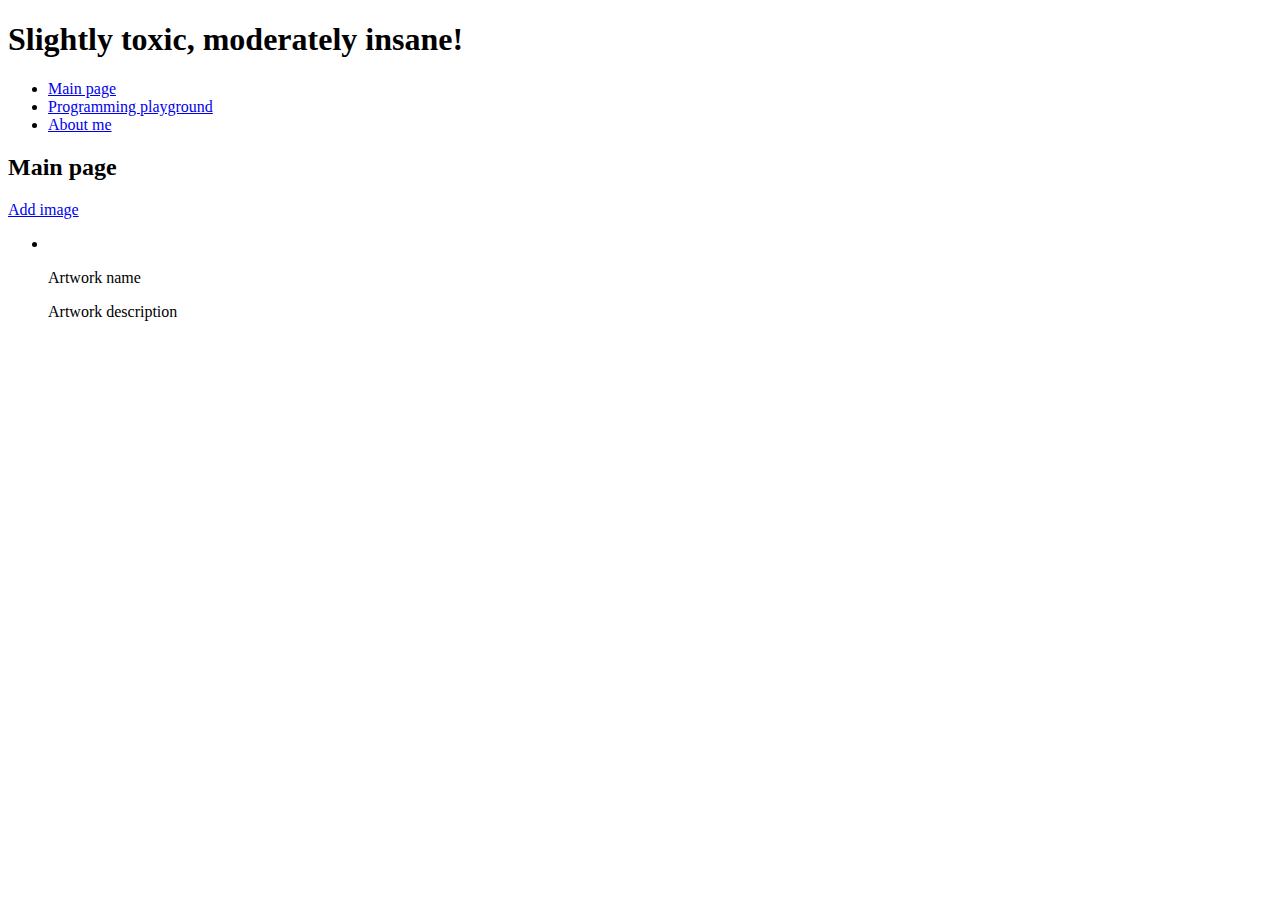
<file: website-project/target/classes/templates/index.html>
<!DOCTYPE html>
<html lang="en" xmlns="http://www.w3.org/1999/xhtml" xmlns:th="http://www.thymeleaf.org">
<head>
    <meta charset="UTF-8">
    <meta name="viewport" content="width=device-width, initial-scale=1.0">
    <link rel="stylesheet" th:href="@{/css/style.css}">
    <title>Main page</title>
    
</head>
<body>
    <header>
        <h1>Slightly toxic, moderately insane!</h1>
    </header>
    <nav class="menu">
        <ul>
            <li><a href="/">Main page</a></li>
            <!--li><a href="/portfolio">My portfolio</a></li-->
            <li><a href="/playground">Programming playground</a></li>
            <li><a href="/about_me">About me</a></li>
        </ul>
    </nav>
    <div class="content">
        <h2>Main page</h2>
        <a class="add-image" href="/new">Add image</a>
        <ul class="artwork-list">
            <li th:each="artwork : ${listArtwork}">
                <div class="artwork-piece">
                    <div class="artwork-image-wrapper">
                        <a th:href="@{'/view/' + ${artwork.id}}"><img class="artwork-image" th:src="@{${artwork.photosImagePath}}"/></a>
                    </div>
                    <div class="art-name-desc">
                        <p class="artwork-name" th:text="${artwork.name}">Artwork name</p>
                        <p th:text="${artwork.description}">Artwork description</p>
                    </div>
                </div>  
            </li>
        </ul>
    </div>
</body>
</html>
</file>
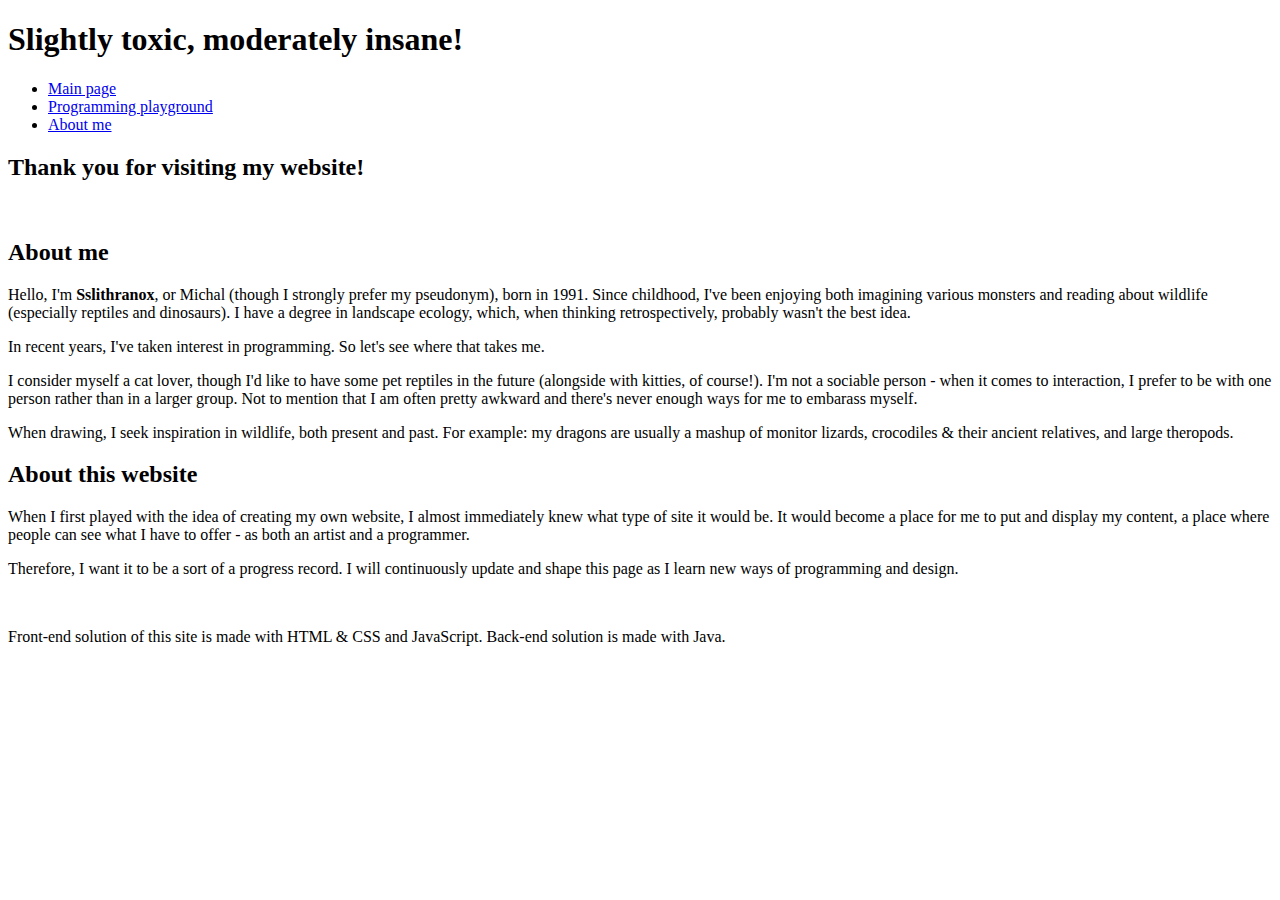
<file: website-project/target/classes/templates/about_me.html>
<!DOCTYPE html>
<html lang="en" xmlns="http://www.w3.org/1999/xhtml" xmlns:th="http://www.thymeleaf.org">
<head>
    <meta charset="UTF-8">
    <meta http-equiv="X-UA-Compatible" content="IE=edge">
    <meta name="viewport" content="width=device-width, initial-scale=1.0">
    <link rel="stylesheet" th:href="@{/css/style.css}">
    <title>About me</title>
</head>
<body>
    <header>
        <h1>Slightly toxic, moderately insane!</h1>
    </header>
    <nav class="menu">
        <ul>
            <li><a href="/">Main page</a></li>
            <!--li><a href="/portfolio">My portfolio</a></li-->
            <li><a href="/playground">Programming playground</a></li>
            <li><a href="/about_me">About me</a></li>
        </ul>
    </nav>
    <div class="content">
        <h2>Thank you for visiting my website!</h2>
        <img class="about-me-image" th:src="@{images/IMG_20200930_090435.jpg}">
        <div class="about-me">
            <h2>About me</h2>
            <p>
              Hello, I'm <strong>Sslithranox</strong>, or Michal (though I strongly prefer my pseudonym), born in 1991. Since childhood, I've been enjoying both
            imagining various monsters and reading about wildlife (especially reptiles and dinosaurs).
            I have a degree in landscape ecology, which, when thinking retrospectively, probably wasn't the best idea.
            </p>
            <p>
              In recent years, I've taken interest in programming. So let's see where that takes me.
            </p>
            <p>
              I consider myself a cat lover, though I'd like to have some pet reptiles in the future (alongside with kitties, of course!).
              I'm not a sociable person - when it comes to interaction, I prefer to be with one person rather than in a larger group. Not to mention that I am often pretty awkward and there's never
              enough ways for me to embarass myself.
            </p>
            <p>
              When drawing, I seek inspiration in wildlife, both present and past. For example: my dragons are usually a mashup of monitor lizards, crocodiles & their ancient relatives,
              and large theropods.
            </p>
        </div>
        <div class="about-page">
            <h2>About this website</h2>
            <p>
              When I first played with the idea of creating my own website, I almost immediately knew what type of site it would be.
              It would become a place for me to put and display my content, a place where people can see what I have to offer - as both an artist and a programmer.
            </p>
            <p>
              Therefore, I want it to be a sort of a progress record. I will continuously update and shape this page as I learn new ways of programming and design.
            </p> <br>
            <p>
              Front-end solution of this site is made with HTML & CSS and JavaScript. Back-end solution is made with Java.
            </p>
          </div>
    </div>
</body>
</html>
</file>
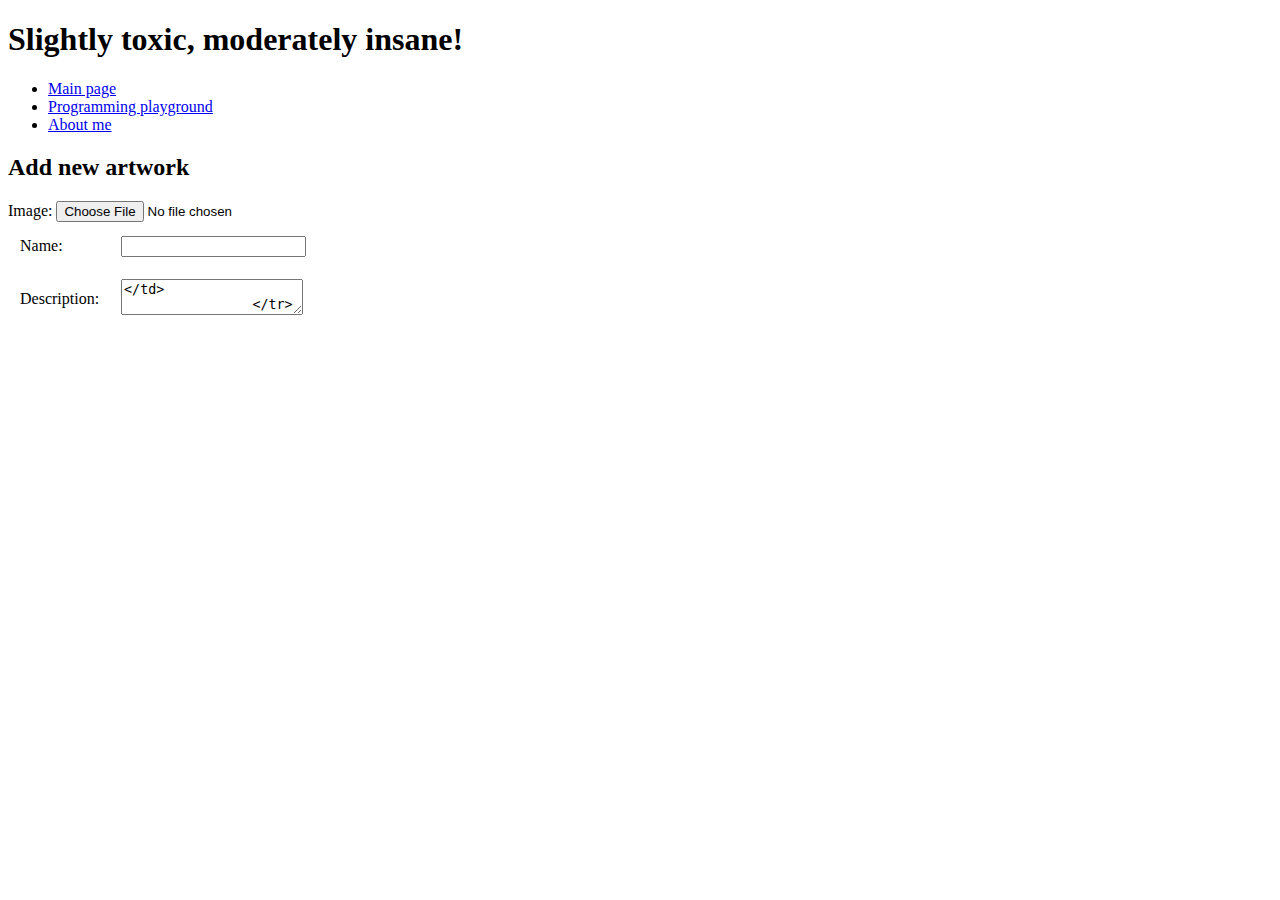
<file: website-project/target/classes/templates/add_artwork.html>
<!DOCTYPE html>
<html lang="en"  xmlns="http://www.w3.org/1999/xhtml" xmlns:th="http://www.thymeleaf.org">
<head>
    <meta charset="UTF-8">
    <meta name="viewport" content="width=device-width, initial-scale=1.0">
    <link rel="stylesheet" th:href="@{/css/style.css}">
    <title>Add new artwork</title>
</head>
<body>
    <header>
        <h1>Slightly toxic, moderately insane!</h1>
    </header>
    <nav class="menu">
        <ul>
            <li><a href="/">Main page</a></li>
            <!--li><a href="/portfolio">My portfolio</a></li-->
            <li><a href="/playground">Programming playground</a></li>
            <li><a href="/about_me">About me</a></li>
        </ul>
    </nav>
    <div class="content">
        <h2>Add new artwork</h2>
        <form action="#" th:action="@{/save}" th:object="${artwork}" method="post" enctype="multipart/form-data">
            <table border="0" cellpadding="10">
                <tr>
                    <label>Image: </label>
                    <input type="file" name="image" accept="image/png, image/jpeg" />
                </tr>
                <tr>
                    <td>Name:</td>
                    <td><input type="text" th:field="*{name}" /></td>
                </tr>
                <tr>
                    <td>Description:</td>
                    <td><textarea type="text" th:field="*{description}" /></td>
                </tr>
                <tr>
                    <td colspan="2"><button type="submit">Submit art</button> </td>
                </tr>
            </table>
        </form>
    </div>
</body>
</html>
</file>
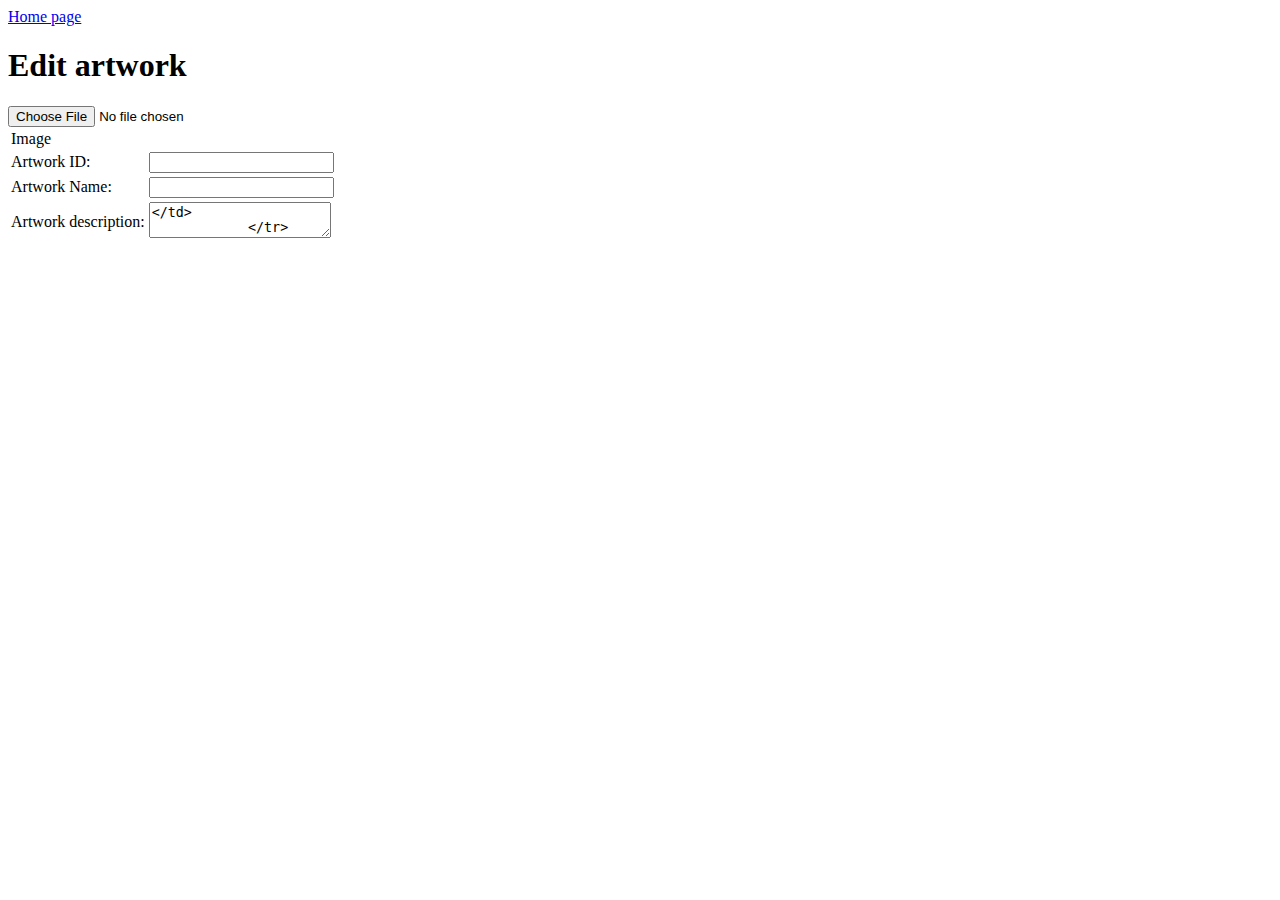
<file: website-project/target/classes/templates/edit_artwork.html>
<!DOCTYPE html>
<html lang="en" xmlns="http://www.w3.org/1999/xhtml" xmlns:th="http://www.thymeleaf.org">
<head>
    <meta charset="UTF-8">
    <meta name="viewport" content="width=device-width, initial-scale=1.0">
    <link rel="stylesheet" th:href="@{/css/style.css}">
    <title>Edit artwork</title>
</head>
<body>
    <a href="/">Home page</a>
    <h1>Edit artwork</h1>
    <form action="#" th:action="@{/save}" th:object="${artwork}" method="post" enctype="multipart/form-data">
        <table>
            <tr>
                <td>Image</td>
                <td><img th:src="@{${artwork.photosImagePath}}" style="width: 30vw"/></td>
                <input type="file" name="image" accept="image/png, image/jpeg" th:field="*{photos}" />
            </tr>

            <tr>
                <td>Artwork ID:</td>
                <td>
                    <input type="text" th:field="*{id}" readonly="readonly" />
                </td>
            </tr>
            <tr>
                <td>Artwork Name:</td>
                <td>
                    <input type="text" th:field="*{name}" />
                </td>
            </tr>
            <tr>
                <td>Artwork description:</td>
                <td><textarea type="text" th:field="*{description}" /></td>
            </tr>
            <tr>
                <td colspan="2"><button type="submit">Save</button> </td>
            </tr>
        </table>
    </form>
</body>
</html>
</file>
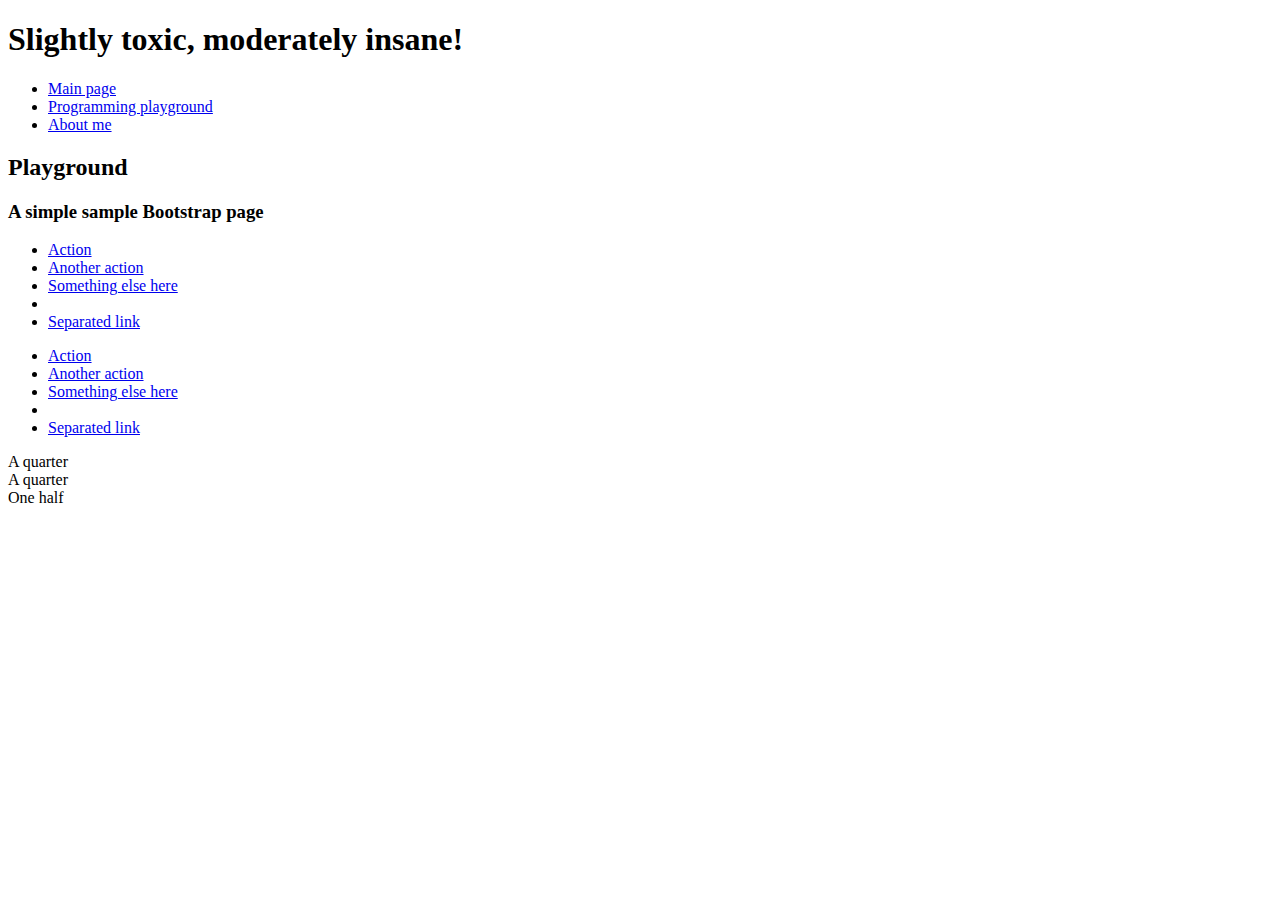
<file: website-project/target/classes/templates/playground.html>
<!DOCTYPE html>
<html lang="en" xmlns="http://www.w3.org/1999/xhtml" xmlns:th="http://www.thymeleaf.org">
<head>
    <meta charset="UTF-8">
    <meta http-equiv="X-UA-Compatible" content="IE=edge">
    <meta name="viewport" content="width=device-width, initial-scale=1.0">
    <link rel="stylesheet" th:href="@{/css/style.css}">
    <!-- Bootstrap link -->
    <link href="https://cdn.jsdelivr.net/npm/bootstrap@5.2.0-beta1/dist/css/bootstrap.min.css" rel="stylesheet" integrity="sha384-0evHe/X+R7YkIZDRvuzKMRqM+OrBnVFBL6DOitfPri4tjfHxaWutUpFmBp4vmVor" crossorigin="anonymous">

    <title>Prigramming playground</title>
</head>
<body>
    <header>
        <h1>Slightly toxic, moderately insane!</h1>
    </header>
    <nav class="menu">
        <ul>
            <li><a href="/">Main page</a></li>
            <!--li><a href="/portfolio">My portfolio</a></li-->
            <li><a href="/playground">Programming playground</a></li>
            <li><a href="/about_me">About me</a></li>
        </ul>
    </nav>
    <div class="content">
        <h2>Playground</h2>
        <div class="sample-bootstrap-page">
            <h3>A simple sample Bootstrap page</h3>
        </div>

        <ul class="dropdown-menu" role="menu" aria-labelledby="dropdownMenu">
            <li><a tabindex="-1" href="#">Action</a></li>
            <li><a tabindex="-1" href="#">Another action</a></li>
            <li><a tabindex="-1" href="#">Something else here</a></li>
            <li class="divider"></li>
            <li><a tabindex="-1" href="#">Separated link</a></li>
        </ul>

        <div class="dropdown">
            <!-- Link or button to toggle dropdown -->
            <ul class="dropdown-menu" role="menu" aria-labelledby="dLabel">
              <li><a tabindex="-1" href="#">Action</a></li>
              <li><a tabindex="-1" href="#">Another action</a></li>
              <li><a tabindex="-1" href="#">Something else here</a></li>
              <li class="divider"></li>
              <li><a tabindex="-1" href="#">Separated link</a></li>
            </ul>
        </div>

        <div class="container-fluid bg-light">
            <div class="row">
                <div class="col-3 border bg-success text-white">
                    A quarter
                </div>
                <div class="col-sm-3 border bg-success text-white">
                    A quarter
                </div>
                <div class="col-lg-6 border bg-warning">
                    One half
                </div>
            </div>
        </div>
    </div>
</body>
</html>
</file>
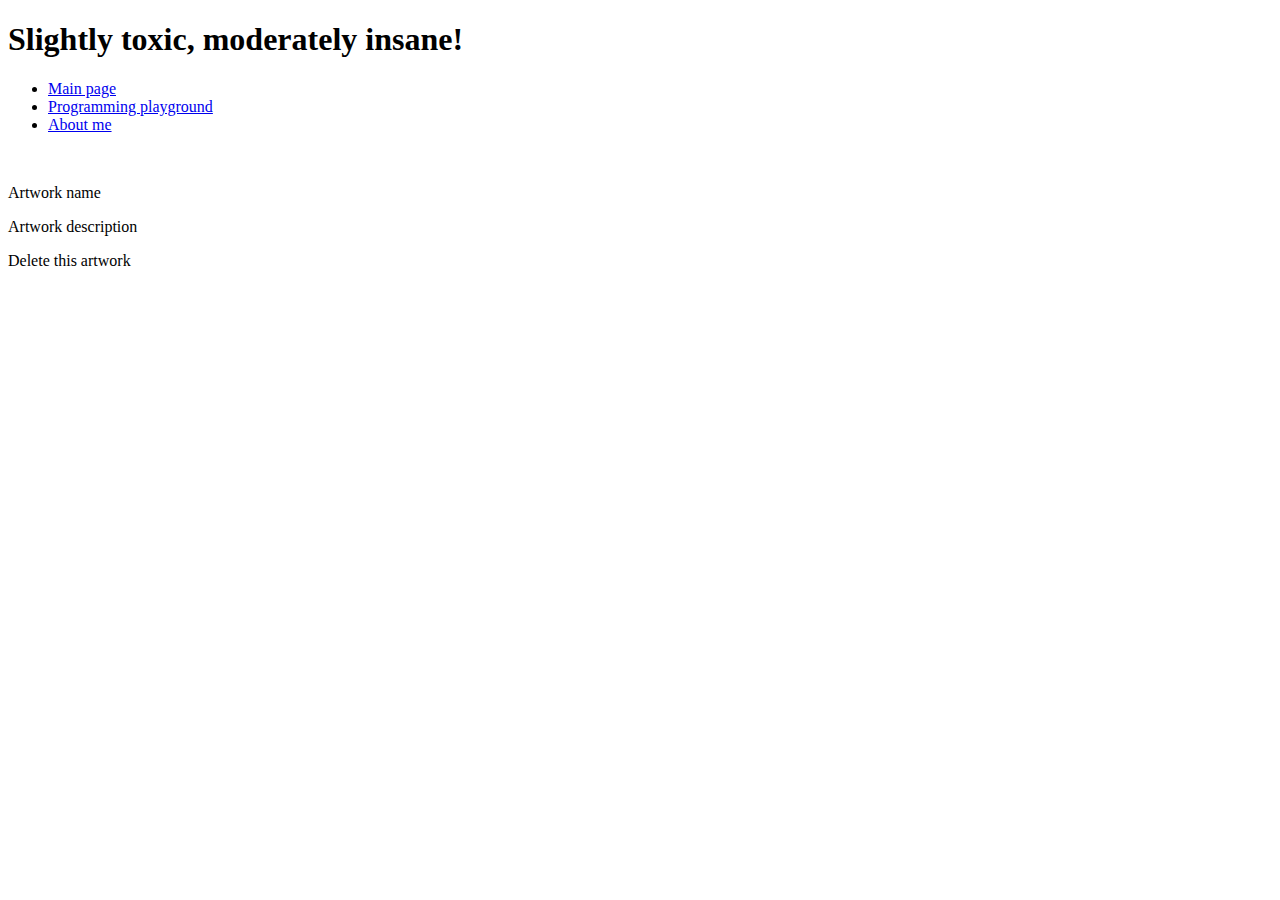
<file: website-project/target/classes/templates/view_artwork.html>
<!DOCTYPE html>
<html lang="en" xmlns="http://www.w3.org/1999/xhtml" xmlns:th="http://www.thymeleaf.org">
<head>
    <meta charset="UTF-8">
    <meta name="viewport" content="width=device-width, initial-scale=1.0">
    <link rel="stylesheet" th:href="@{/css/style.css}">
    <title>Artwork detail</title>
</head>
<body>
    <header>
        <h1>Slightly toxic, moderately insane!</h1>
    </header>
    <nav class="menu">
        <ul>
            <li><a href="/">Main page</a></li>
            <!--li><a href="/portfolio">My portfolio</a></li-->
            <li><a href="/playground">Programming playground</a></li>
            <li><a href="/about_me">About me</a></li>
        </ul>
    </nav>

    <div class="content">
        <div class="artwork-detail-piece">
            <div class="artwork-image-wrapper">
                <img class="artwork-detail-image" th:src="@{${artwork.photosImagePath}}"/>
            </div>
            <div class="art-name-desc">
                <p class="artwork-name" th:text="${artwork.name}">Artwork name</p>
                <p th:text="${artwork.description}">Artwork description</p>
            </div>
        </div>
        <a class="delete-artwork" th:href="@{'/delete/' + ${artwork.id}}">Delete this artwork</a>
    </div>
</body>
</html>
</file>
